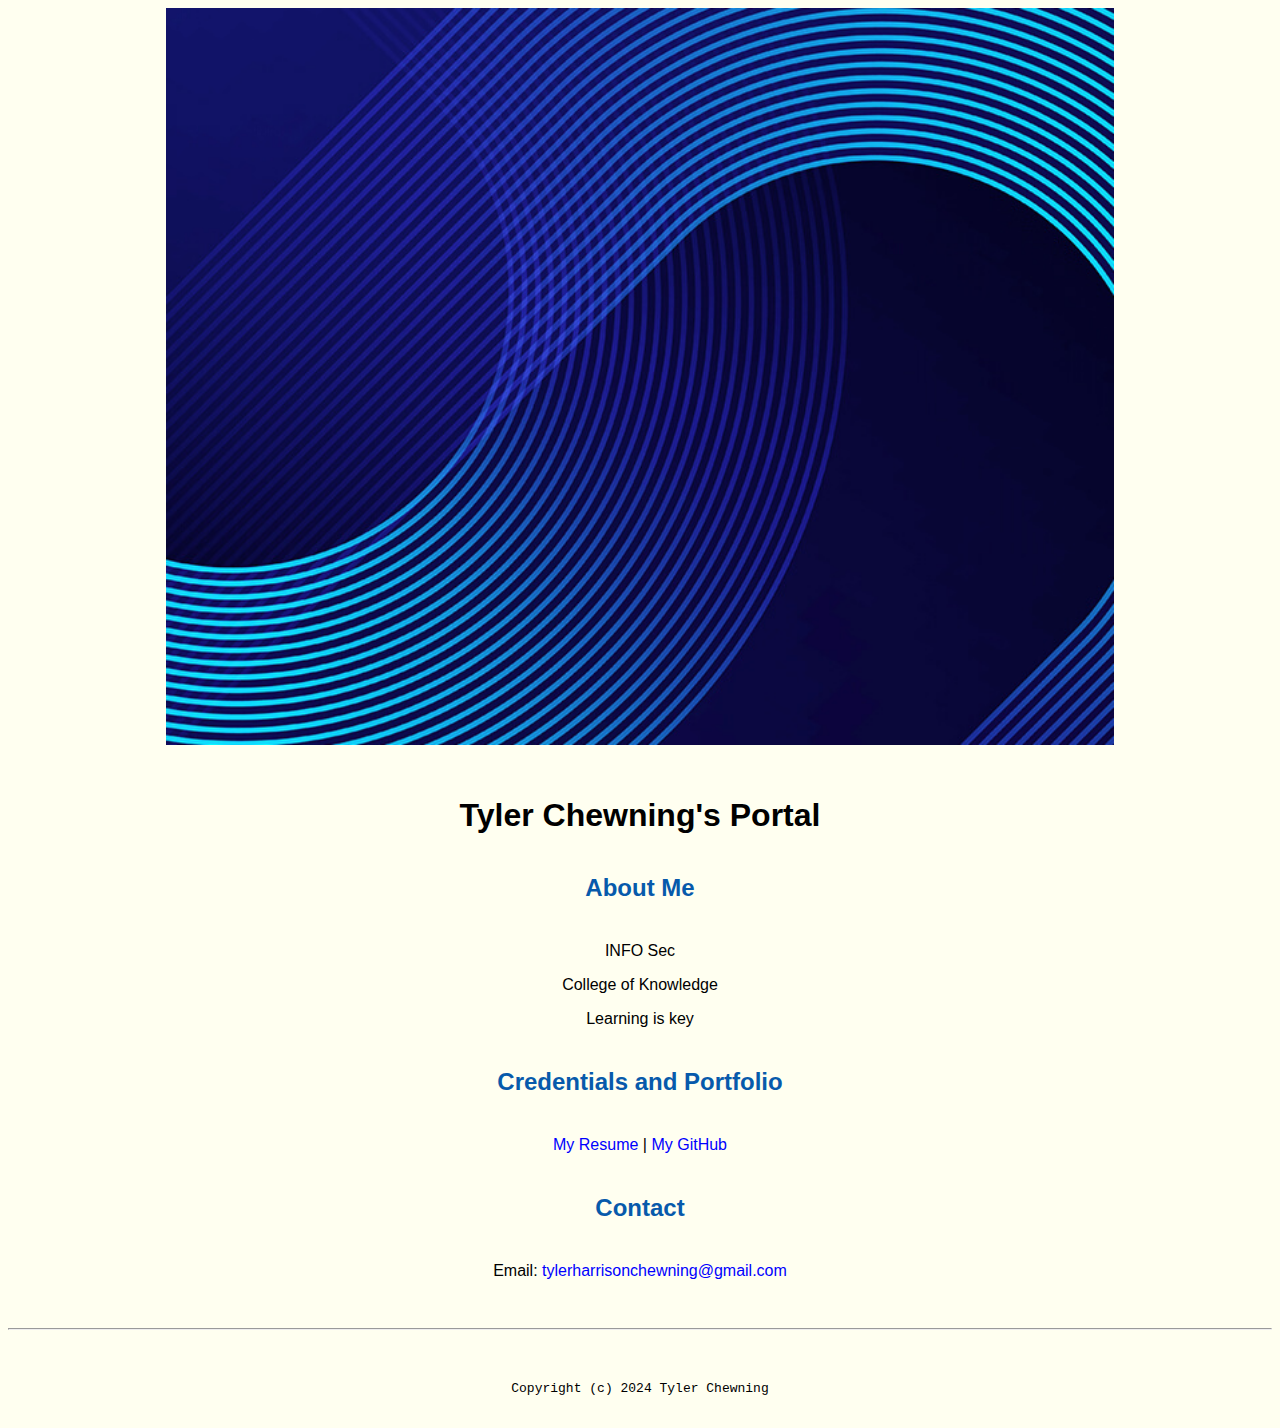
<file: index.html>
<!doctype html>

<!-- this is a comment for human! -->

<html lang="en">

<header>
  <title> Tyler Chewning's Portal </title>
  <link rel="stylesheet" href="css/master.css">
  <link rel="FaviconIcon" href="favicon.ico" type="image/x-icon">
  <link rel="shortcut icon" href="favicon.ico" type="image/x-icon">
  <meta name="viewport" content="width=device-width, initial-scale=1, shrink-to-fit=no">
  <meta name="name" content="Tyler Chewning's Portal">
  <!-- remove the following line after you are happy with your Website
         so that search engines will index it! -->
  <meta name="robots" content="noindex, nofollow">
</header>

<body>
  <img src="images/banner.jpg" width="75%" height="50%" alt="banner">
  <h1> Tyler Chewning's Portal </h1>
  <h2> About Me </h2>
  <p>INFO Sec</p>
  <p>College of Knowledge</p>
  <p>Learning is key</p>
  <h2>Credentials and Portfolio</h2>

  <p><a href="resume.html">My Resume</a> | <a href="https://GitHub.com/thchewningcofc">My GitHub</a></p>
  <h2>Contact</h2>

  <p>Email: <a href="mailto:tylerharrisonchewning@gmail.com">tylerharrisonchewning@gmail.com</a></p>


</body>

<footer>
  <hr>
  <code> Copyright (c) 2024 Tyler Chewning </code>
</footer>

</html>
</file>
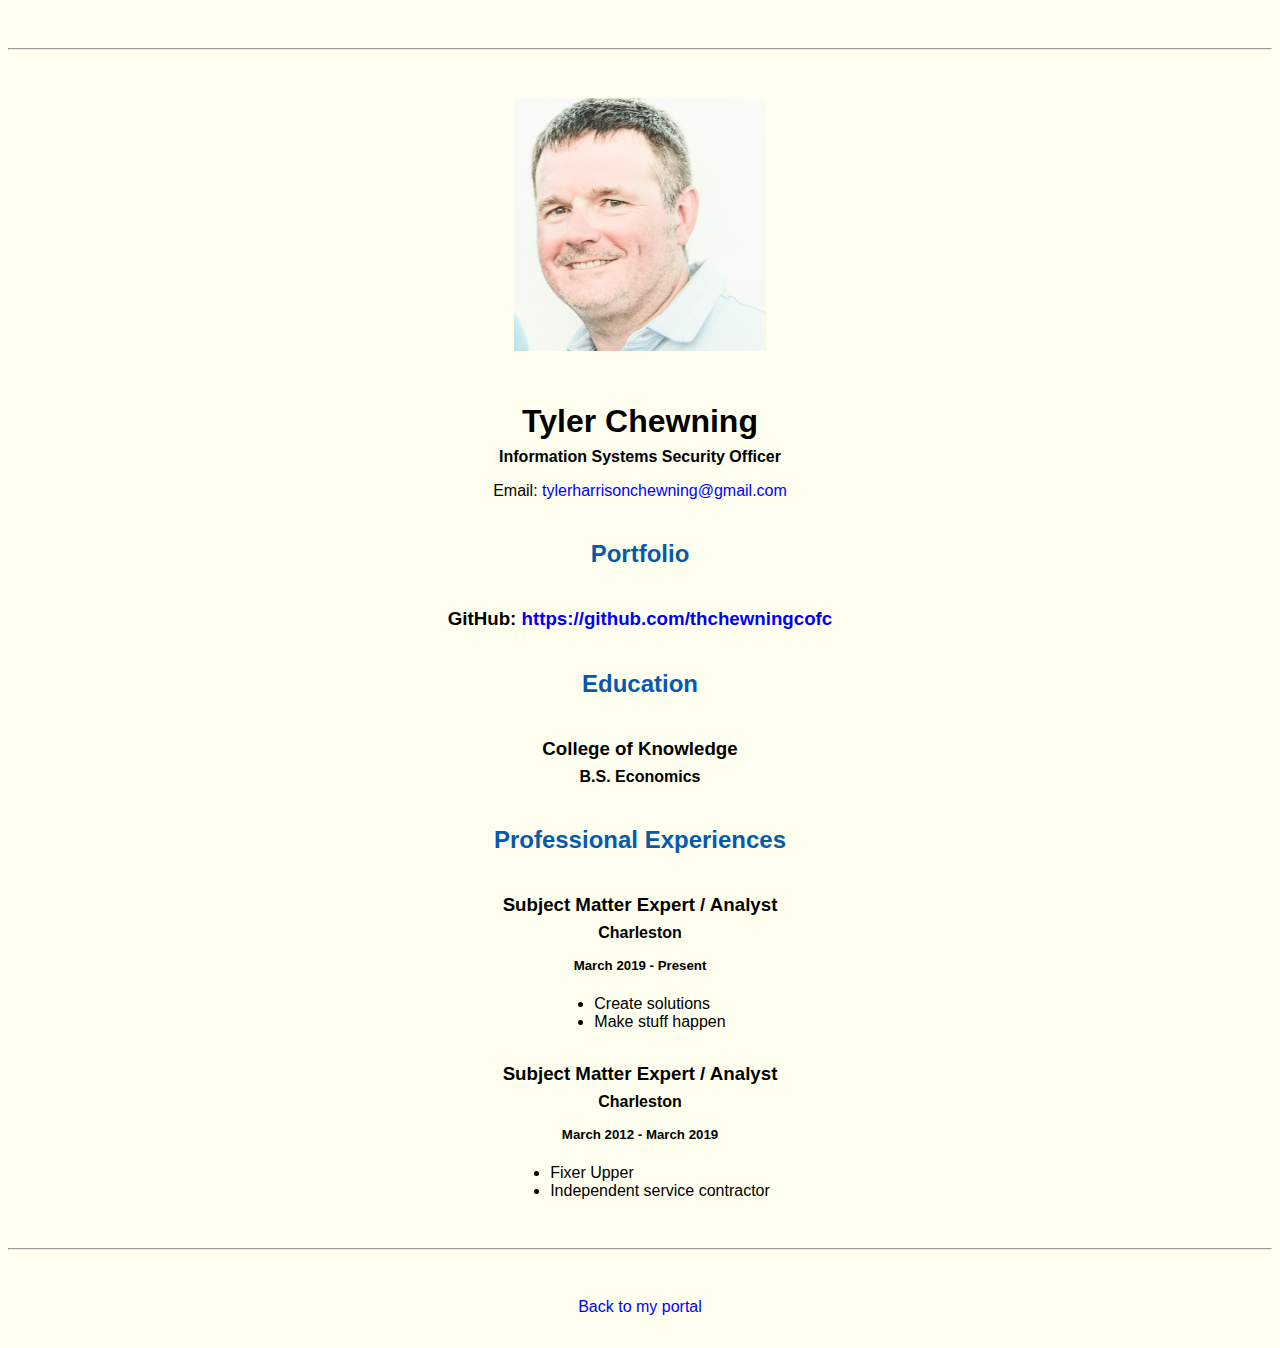
<file: resume.html>
<!doctype html>

<!-- this is a comment for human! -->

<html lang="en">

<header>
  <title>Tyler Chewning's Resume</title>
  <link rel="stylesheet" href="css/master.css">
  <link rel="FaviconIcon" href="favicon.ico" type="image/x-icon">
  <link rel="shortcut icon" href="favicon.ico" type="image/x-icon">
  <meta name="viewport" content="width=device-width, initial-scale=1, shrink-to-fit=no">
  <meta name="name" content="Tyler Chewning's Portal">
  <!-- remove the following line after you are happy with your Website
         so that search engines will index it! -->
  <meta name="robots" content="noindex, nofollow">
</header>

<body>
  <hr>

  <img src="images/headshot.jpg" alt="Tyler Chewning's headshot" width="20%">

  <h1>Tyler Chewning</h1>
  <h4>Information Systems Security Officer</h4>

  <p>Email: <a href="mailto:tylerharrisonchewning@gmail.com" target="_blank">tylerharrisonchewning@gmail.com</a></p>
  <!-- don't post physical address, personal phone number or other personal information on the web! -->

  <h2>Portfolio</h2>
  <h3>GitHub: <a href="https://github.com/thchewningcofc" target="_blank">https://github.com/thchewningcofc</a></h3>

  <h2>Education</h2>

  <h3>College of Knowledge</h3>
  <h4>B.S. Economics</h4>

  <h2>Professional Experiences</h2>

  <h3>Subject Matter Expert / Analyst</h3>
  <h4>Charleston</h4>
  <h5>March 2019 - Present</h5>
  <ul>
    <li>Create solutions</li>
    <li>Make stuff happen</li>
  </ul>

  <h3>Subject Matter Expert / Analyst</h3>
  <h4>Charleston</h4>
  <h5>March 2012 - March 2019</h5>
  <ul>
    <li>Fixer Upper</li>
    <li>Independent service contractor</li>
  </ul>
</body>

<footer>
  <hr>
  <p><a href="index.html">Back to my portal</a>
  <p>
</footer>

</html>
</file>
<file: css/master.css>
/* Cascading stylesheet for the website */

/* Text inside these asterisks and slashes are comments for human */

a {
  color: blue;
  /* set the text color to blue here */
  text-decoration: none;
  /* This means we do not want hyperlinks to be underlined */
}

a:hover {
  color: red;
  /* set the text color to red here */
  text-decoration: none;
  /* This means we do not want hyperlinks to be underlined */
}

body {
  background-color: ivory;
  /* set the background color here */
  color: black;
  /* set the text color to black here */
  font-family: Arial, Helvetica, sans-serif;
  /* set the font here */
  text-align: center;
  /* set the text alignment here */
}

footer {
  margin-top: 2rem;
  margin-bottom: 2rem;
}

h1 {
  margin-bottom: 0.5rem;
  margin-top: 3rem;
}

h2 {
  color: #075AAB;
  /* set the text color of to #075AAB here */
  /* set both the bottom margin and top margin to 2.5rem here */
  margin-top: 2.5rem;
  margin-bottom: 2.5rem;
}

h3 {
  margin-bottom: 0;
  margin-top: 2rem;
}

h4 {
  margin-bottom: 1rem;
  margin-top: 0.5rem;
}

h5 {
  margin-top: 0.5rem;
}

hr {
  margin-bottom: 3rem;
  margin-top: 3rem;
}

/* this controls how the bullet points in the resume page looks */
ul {
  display: table;
  margin: 0 auto;
  text-align: left;
}
</file>
